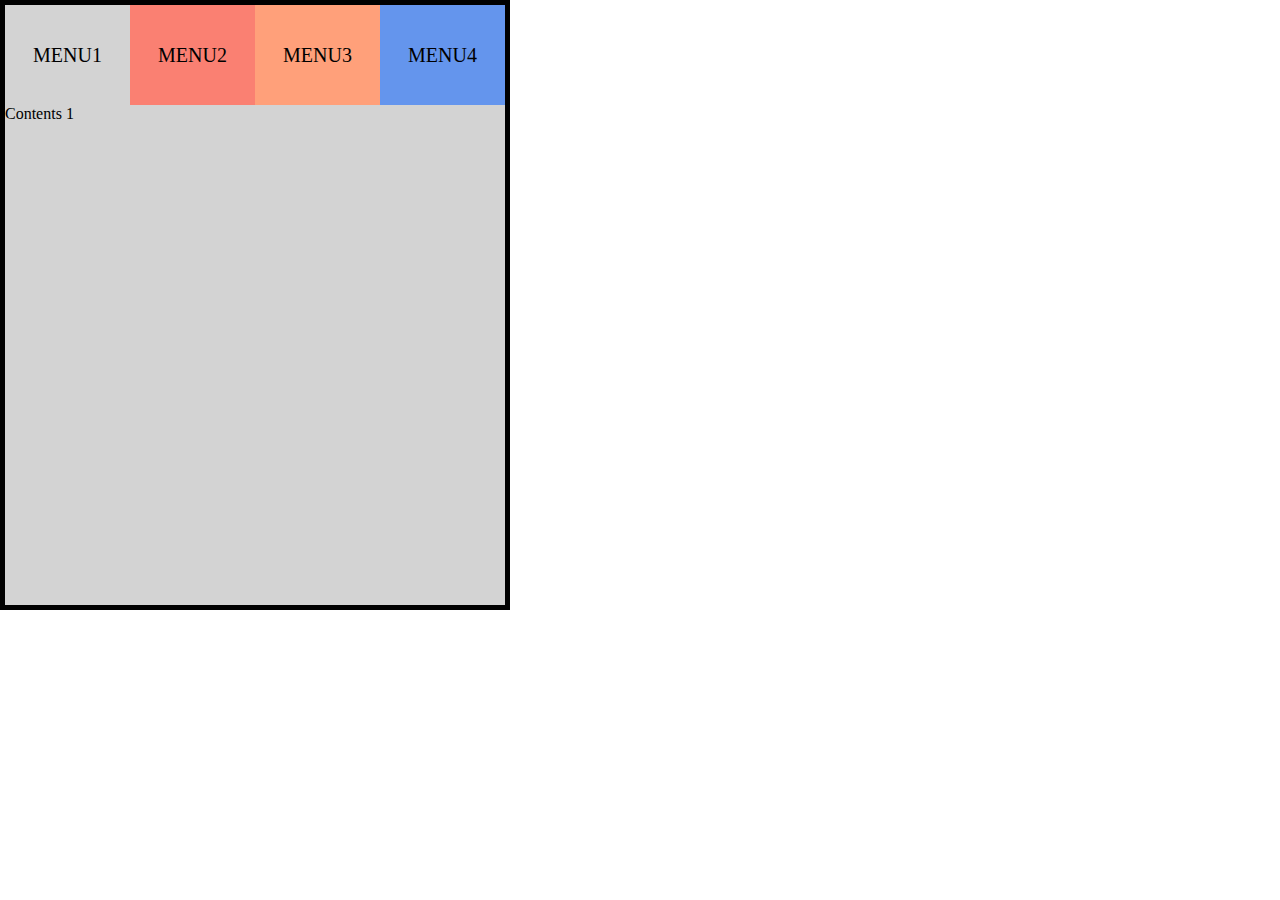
<file: tab.html>
<!DOCTYPE html>
<html lang="en">
  <head>
    <meta charset="UTF-8" />
    <meta name="viewport" content="width=device-width, initial-scale=1.0" />
    <title>Document</title>

    <style>
      * {
        padding: 0;
        margin: 0;
      }

      .wrap {
        width: 500px;
        height: 600px;
        border: 5px solid black;
      }

      .menu_wrap {
        height: 100px;
        display: flex;
        justify-content: center;
        align-items: center;
      }

      .menu {
        width: 25%;
        height: 100%;
        display: flex;
        justify-content: center;
        align-items: center;
        font-size: 20px;
      }

      li:nth-child(1) {
        background-color: lightgray;
      }
      li:nth-child(2) {
        background-color: salmon;
      }
      li:nth-child(3) {
        background-color: lightsalmon;
      }
      li:nth-child(4) {
        background-color: cornflowerblue;
      }

      .con_wrap {
        height: 500px;
        position: relative;
      }

      .con {
        width: 100%;
        height: 100%;
        position: absolute;
        top: 0;
        left: 0;
        display: none;
      }

      .con:nth-child(1) {
        display: block;
      }
    </style>
    <script src="jquery-3.7.1.js"></script>
    <script>
      $(document).ready(function () {
        $(".menu").each(function (index) {
          $(this).attr("data-index", index);
        });

        $(".con").each(function (index) {
          $(this).attr("data-index", index);
        });

        $(".menu").click(function () {
          var i = $(this).attr("data-index");

          $(".con[data-index!=" + i + "]").fadeOut(200);
          $(".con[data-index=" + i + "]").fadeIn(200);
        });
      });
    </script>
  </head>
  <body>
    <div class="wrap">
      <ul class="menu_wrap">
        <li class="menu">MENU1</li>
        <li class="menu">MENU2</li>
        <li class="menu">MENU3</li>
        <li class="menu">MENU4</li>
      </ul>

      <ul class="con_wrap">
        <li class="con">Contents 1</li>
        <li class="con">Contents 2</li>
        <li class="con">Contents 3</li>
        <li class="con">Contents 4</li>
      </ul>
    </div>
  </body>
</html>
</file>
